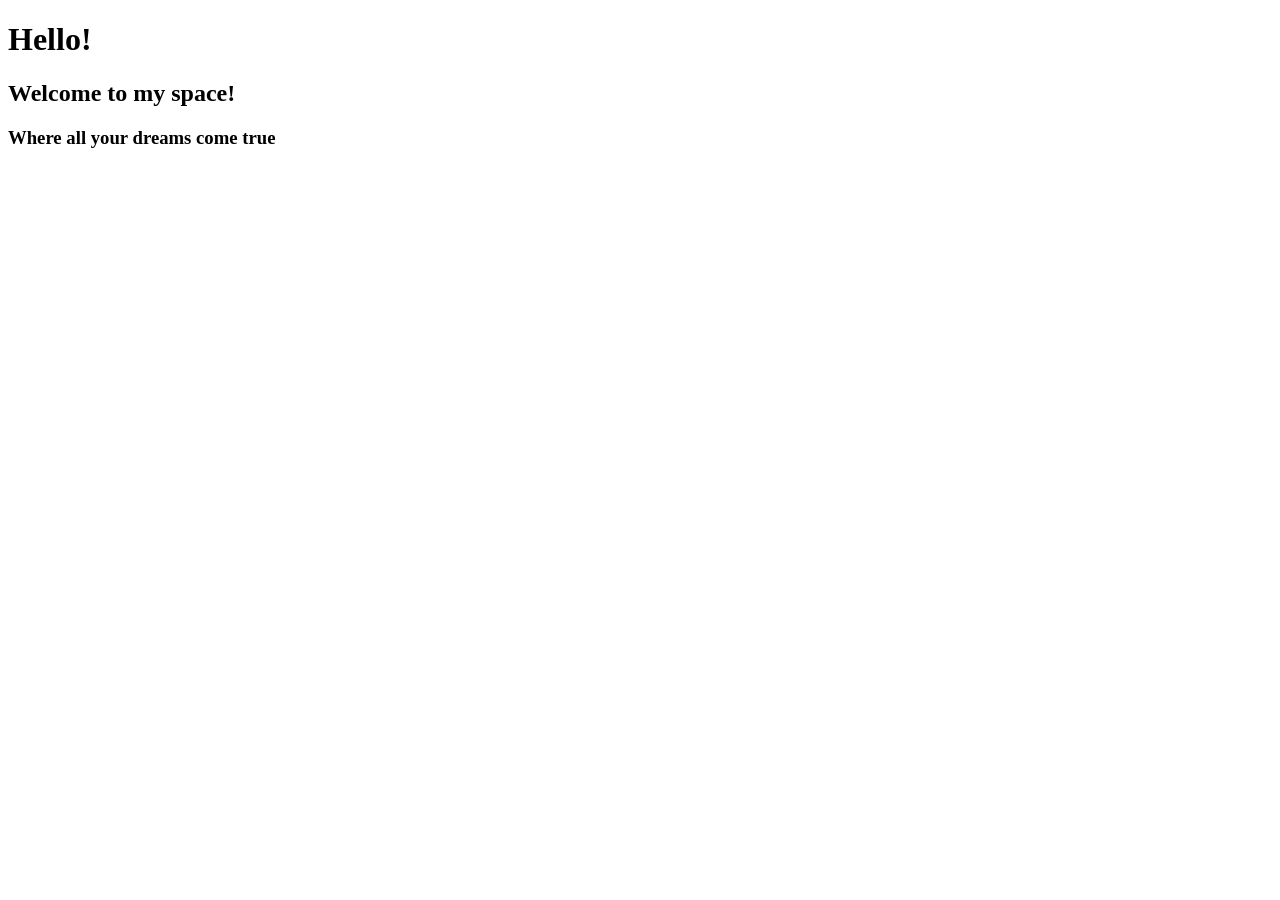
<file: index.html>
<!DOCTYPE html>
<html>
  <head>
    <meta charset="utf-8">
    <title>My Website</title>
  </head>
  <body>
      <h1>Hello!</h1>
      <h2>Welcome to my space!</h2>
      <h3>Where all your dreams come true</h3>
  </body>
</html>
</file>
